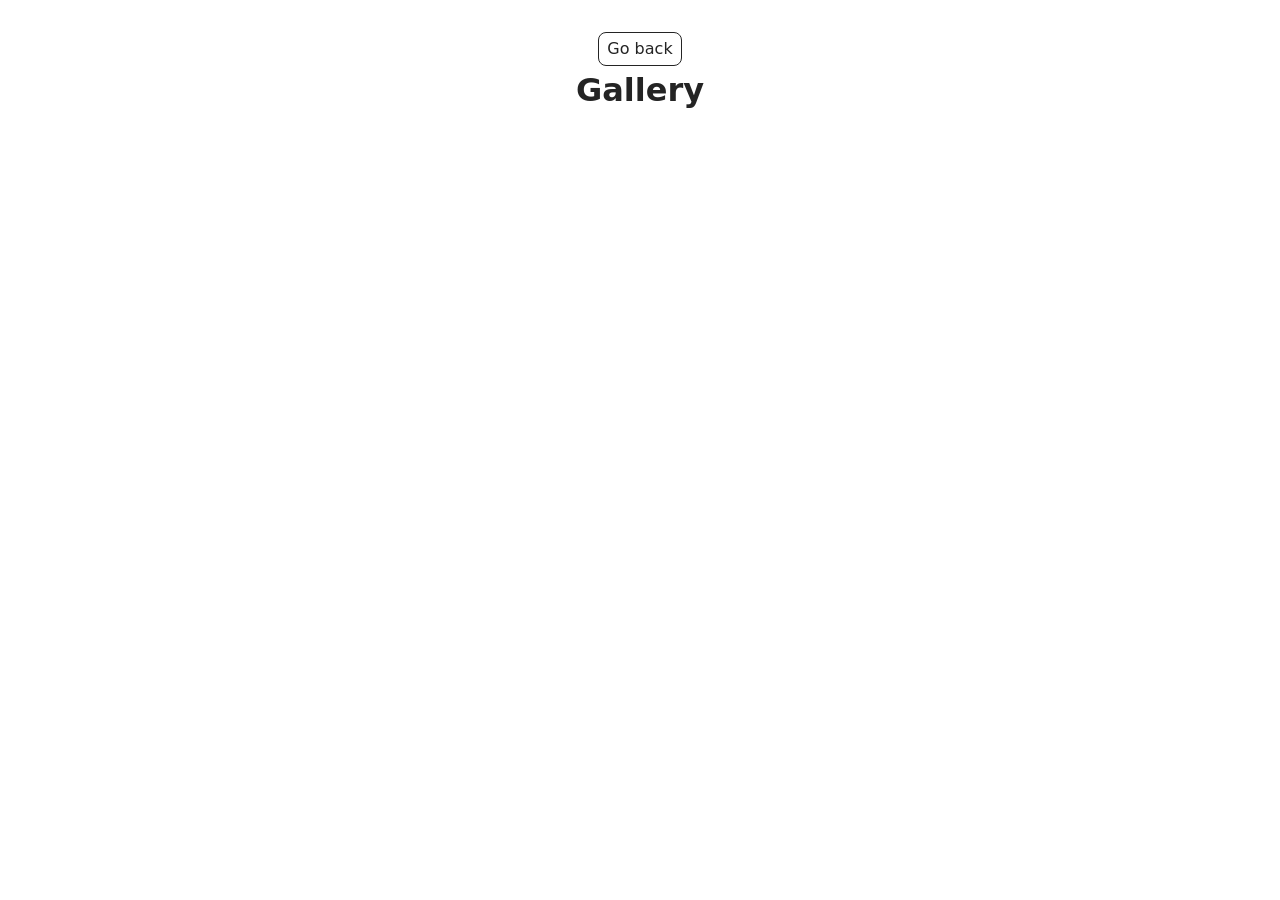
<file: src/1-gallery.html>
<!doctype html>
<html lang="en">
  <head>
    <meta charset="UTF-8" />
    <meta http-equiv="X-UA-Compatible" content="IE=edge" />
    <meta name="viewport" content="width=device-width, initial-scale=1.0" />
    <title>Gallery</title>
    <link rel="stylesheet" href="./css/styles.css" />
  </head>
  <body>
    <main>
      <div class="container">
        <a class="back-link" href="./index.html">Go back</a>
        <h1 class="main-title">Gallery</h1>

        <ul class="gallery"></ul>
      </div>
    </main>
    <script type="module" src="./js/1-gallery.js"></script>
  </body>
</html>
</file>
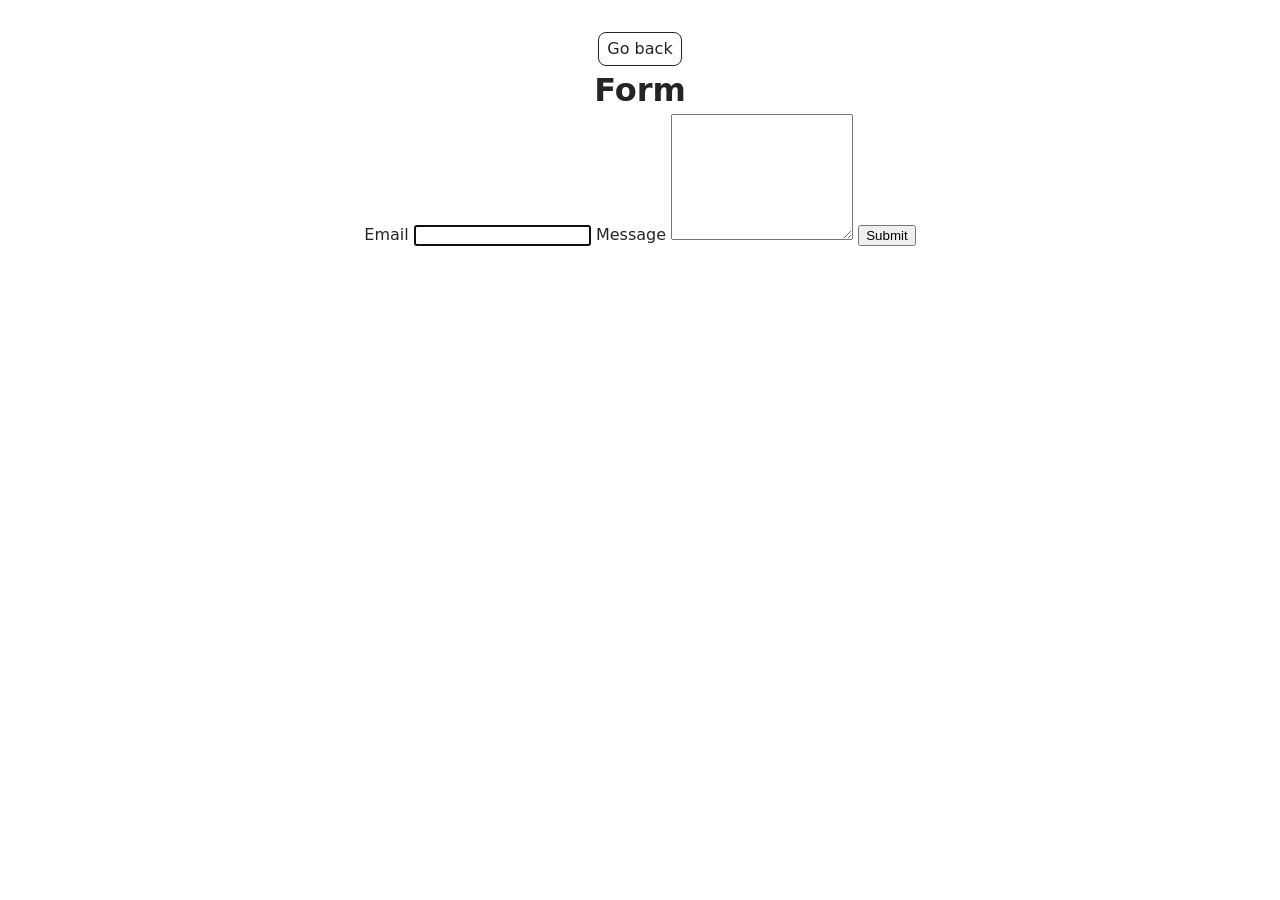
<file: src/2-form.html>
<!doctype html>
<html lang="en">
  <head>
    <meta charset="UTF-8" />
    <meta http-equiv="X-UA-Compatible" content="IE=edge" />
    <meta name="viewport" content="width=device-width, initial-scale=1.0" />
    <title>Form</title>
    <link rel="stylesheet" href="./css/styles.css" />
  </head>
  <body>
    <main>
      <div class="container">
        <a class="back-link" href="./index.html">Go back</a>

        <h1 class="main-title">Form</h1>

        <form class="feedback-form" autocomplete="off">
          <label>
            Email
            <input type="email" name="email" autofocus />
          </label>
          <label>
            Message
            <textarea name="message" rows="8"></textarea>
          </label>
          <button type="submit">Submit</button>
        </form>
      </div>
    </main>
    <script type="module" src="./js/2-form.js"></script>
  </body>
</html>
</file>
<file: src/css/styles.css>
/**
  |============================
  | include css partials with
  | default @import url()
  |============================
*/
/* Common styles */
@import url('./reset.css');
@import url('./base.css');
@import url('./container.css');
@import url('./animations.css');

/* Sections style */
@import url('./header.css');
@import url('./vite-promo.css');
@import url('./badges.css');
@import url('./back-link.css');
@import url('./footer.css');

@import url('./gallery.css')
</file>
